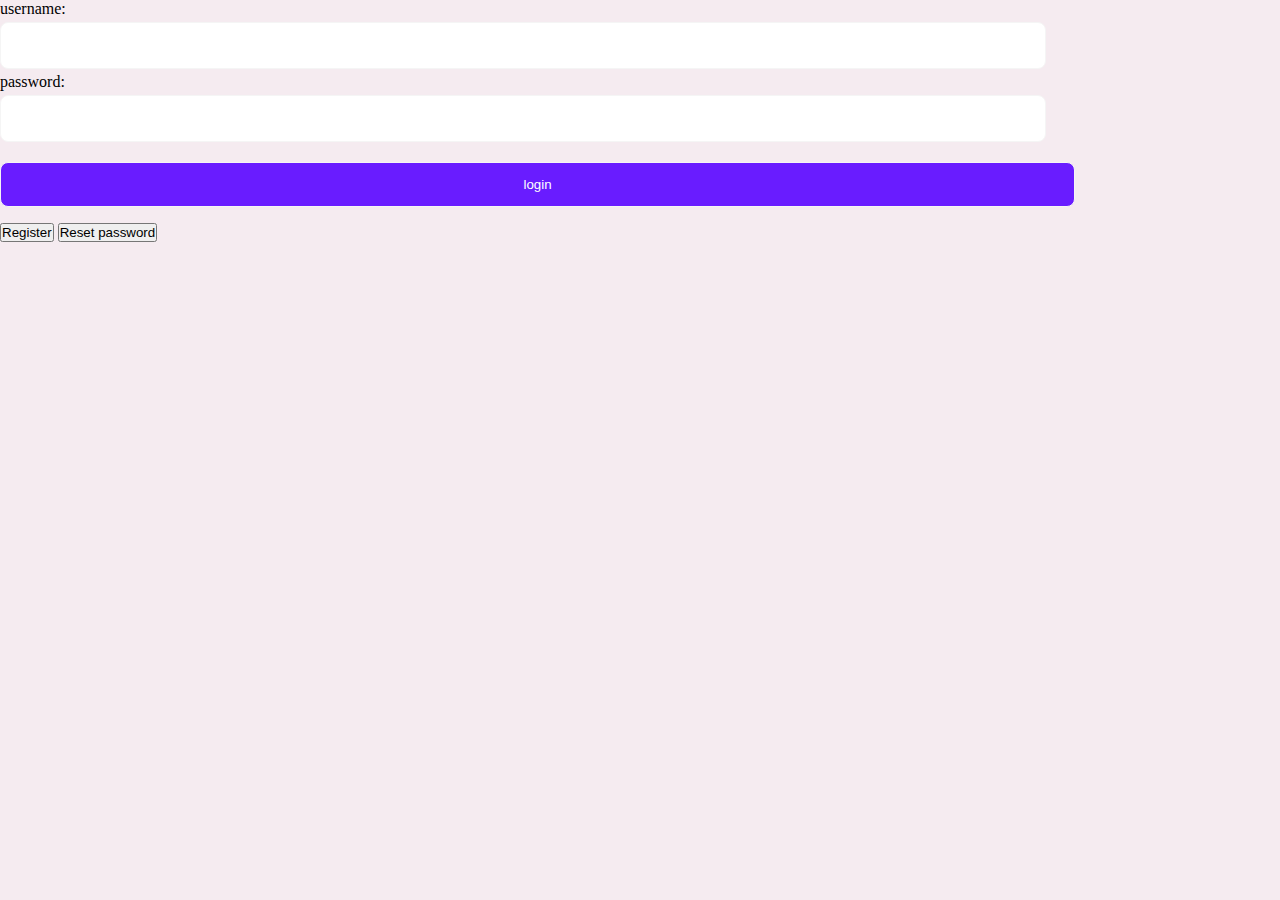
<file: templates/login.html>
<!DOCTYPE html>
<html lang="en">
  <head>
    <title>webchat</title>
    <link rel="stylesheet" href="/static/css/login.css">
  </head>
    <body>
      <div class="container">
		<form id="login_form">
            <label for="uname">username:</label><br>
            <input type="text" id="uname" name="uname"><br>
            <label for="passwd">password:</label><br>
            <input type="password" id="passwd" name="passwd"><br>
            <input type="submit" value="login">
          </form>
          <button id="register">Register</button>
          <button id="resetpass">Reset password</button>
          <p id="error"></p>
      </div>
	  <script src="https://code.jquery.com/jquery-3.6.0.min.js"> </script>
    <script src="/static/js/jquery.serializejson.js"></script>
	  <script src="/static/js/login.js"> </script>
  </body>
</html>
</file>
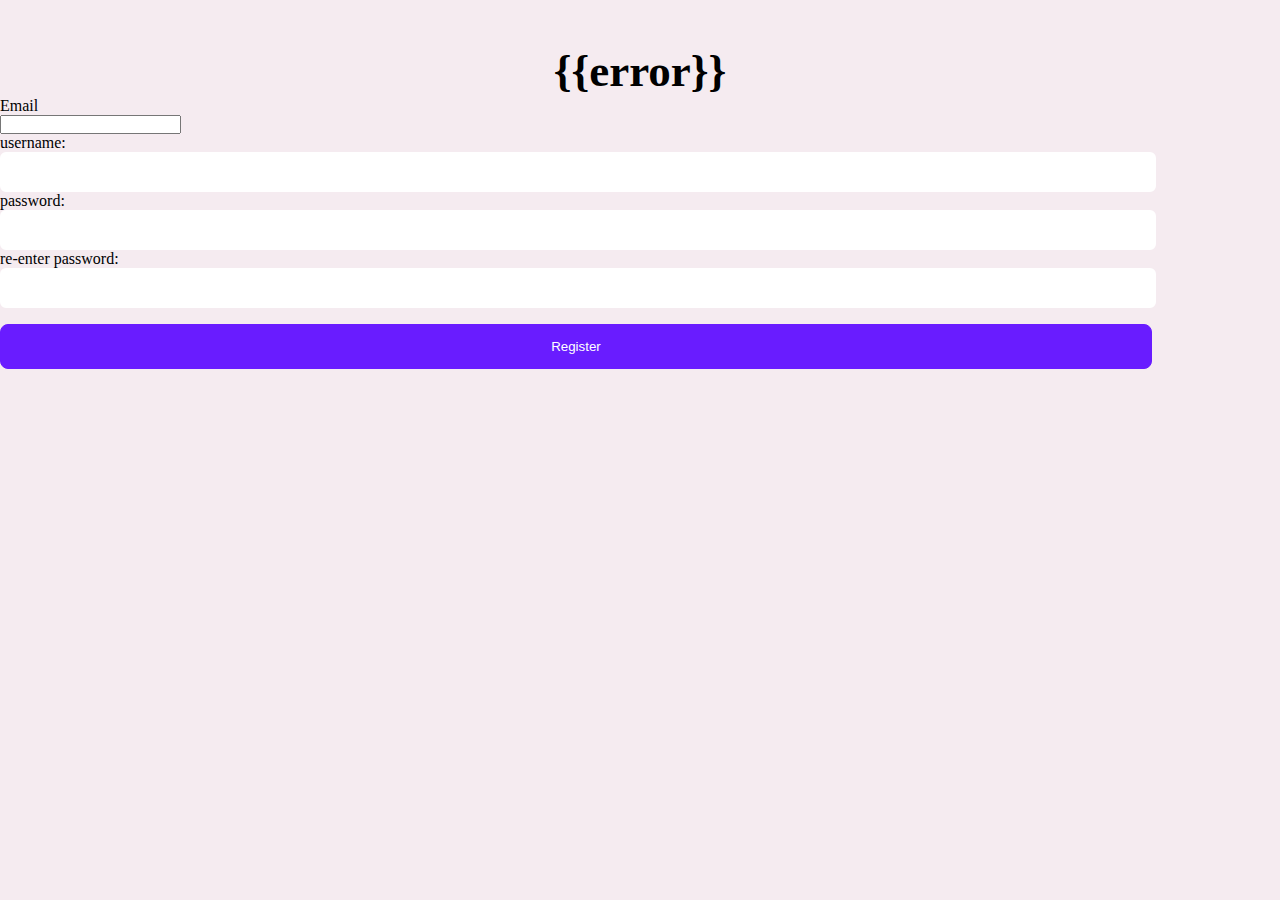
<file: templates/register.html>
<!DOCTYPE html>
<html lang="en">
  <head>
    <title>webchat</title>
    <link rel="stylesheet" href="/static/css/register.css">

  </head>
    <body>
      <h1>{{error}}</h1> 
      <div class="container">
        <p id="error"></p>
		<form id="reg_form">
            <label for="email">Email</label><br>
            <input type="email" id="email" name="email"><br>
            <label for="uname">username:</label><br>
            <input type="text" id="uname" name="uname"><br>
            <label for="passwd1">password:</label><br>
            <input type="password" id="passwd1" name="passwd1"><br>
            <label for="passwd2">re-enter password:</label><br>
            <input type="password" id="passwd2" name="passwd2"><br>
            <input type="submit" value="register" id="submit"><br>
          </form>
          <p id="success"></p>
          <button id="return" hidden>return</button>



      </div>
	  <script src="https://code.jquery.com/jquery-3.6.0.min.js"> </script>
    <script src="/static/js/jquery.serializejson.js"></script>
	  <script src="/static/js/reg.js"> </script>
  </body>
</html>
</file>
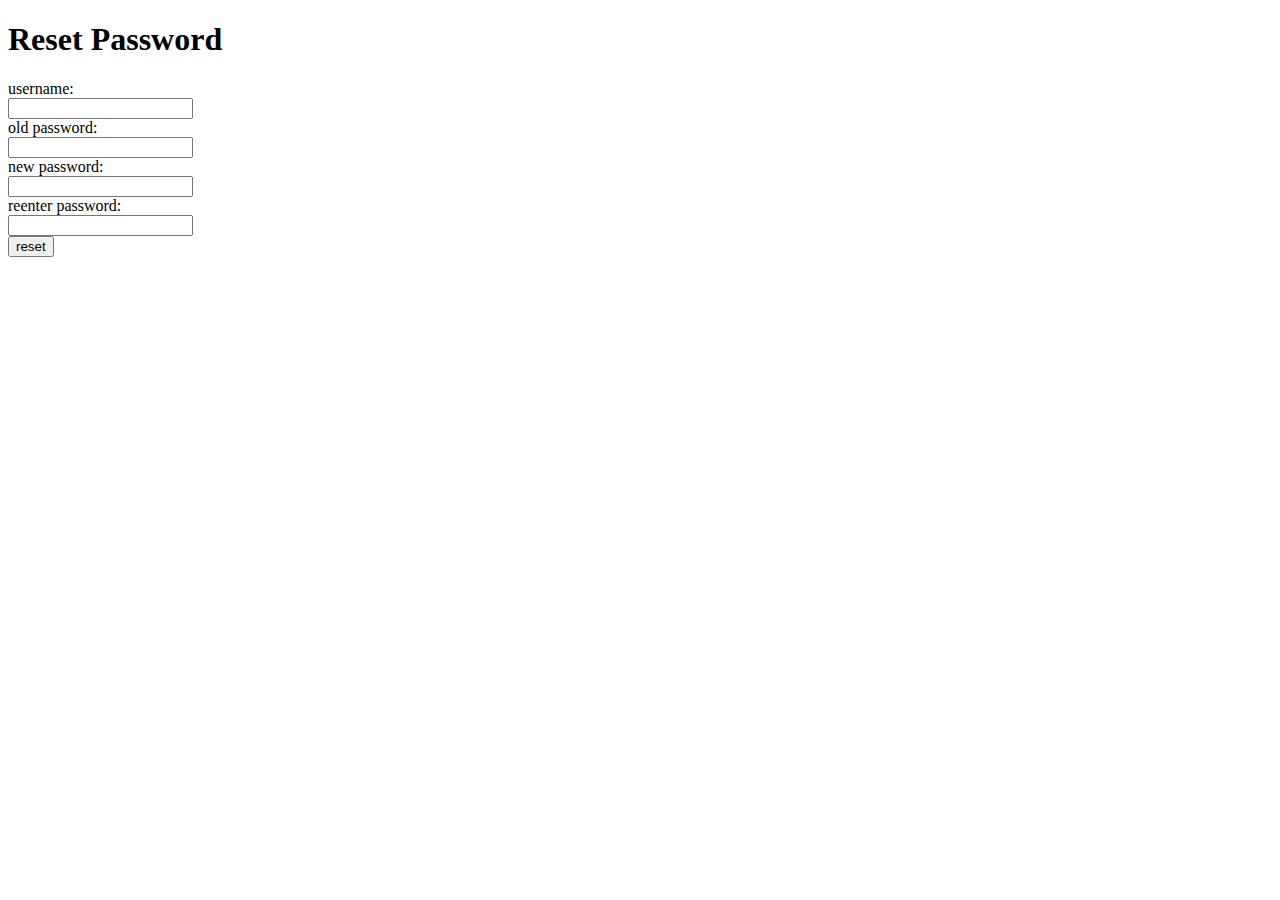
<file: templates/reset.html>
<!DOCTYPE html>
<html lang="en">
  <head>
    <title>webchat</title>
  </head>
    <body>
      <div class="container">
          <h1>Reset Password</h1>
          <form id="resetpass">
            <label for="uname">username:</label><br>
            <input type="text" id="uname" name="uname"><br>
            <label for="oldpass">old password:</label><br>
            <input type="password" id="oldpass" name="oldpass"><br>
            <label for="newpass">new password:</label><br>
            <input type="password" id="newpass" name="newpass"><br>
            <label for="newpass2">reenter password:</label><br>
            <input type="password" id="newpass2" name="newpass2"><br>
            <input type="submit" value="reset">
          </form>
        <p id="error"></p>
        <p hidden id="success">Password reset successful</p>
        <button id="hbutton" hidden>Return</button>
      </div>
	  <script src="https://code.jquery.com/jquery-3.6.0.min.js"> </script>
       <script src="/static/js/jquery.serializejson.js"></script>
	  <script src="/static/js/reset.js"> </script>
  </body>
</html>
</file>
<file: static/css/login.css>
*
{
  margin: 0;
  padding:0;
}

body
{
  background: rgb(245,235,240);
}

.main-container
{
  width: 30%;
  border: 3px solid rgb(255,255,255);
  margin: auto;
  height: 40vh;
  margin-top: 25vh;
  text-align: center;
  background:#f5f5f5;
  border-radius: 4px;
  box-shadow: 20px 20px 35px #d0d0d0,
  -20px -20px -35px #ffffff;
}

h1
{
  text-align: center;
  font-size: 45px;
}

input[type=password],[type=text]
{
  padding: 0px 10px;
  width: 80%;
  margin: 4px 0px;
  height: 5vh;
  border-radius: 8px;
  border: 1px solid #f5f5f5;
}


input[type=submit]
{
  width: 84%;
  margin: 16px 0px;
  height: 5vh;
  border-radius: 8px;
  border: 1px solid #f5f5f5;
  background: rgb(105,28,255);
  color :#ffffff;
  cursor: pointer;
}

@media screen and (max-width:800px) {
    .main-container
    {
      width: 45%;
    }
}
media
</file>
<file: static/css/register.css>
*
{
  margin: 0;
  padding:0;
}

body
{
  background: rgb(245,235,240);
}

.main-container
{
  width: 40%;
  border: 3px solid rgb(255,255,255);
  margin: auto;
  height: 40vh;
  margin-top: 25vh;
  background:#f5f5f5;
  border-radius: 4px;
  box-shadow: 20px 20px 35px #d0d0d0,
  -20px -20px -35px #ffffff;
  
  
}
table 
{
  width: 100%;
  margin: 0px 8px;
}

input[type=text],[type=password]
{
  width: 90%;
  height: 4vh;
  border: 2px solid rgb(255,255,255);
  border-radius: 6px;
}

h1
{
  text-align: center;
  font-size: 45px;
  margin-top: 5vh ;
}



input[type=submit],[type=reset]
{
  width: 90%;
  margin: 16px 0px;
  height: 5vh;
  border-radius: 8px;
  border: 1px solid rgb(105,28,255) ;
  background: rgb(105,28,255);
  color :#ffffff;
  cursor: pointer;
  text-transform: capitalize;
  
}


@media screen and (max-width:00px) {
    .main-container
    {
      width: 45%;
    }
}
</file>
